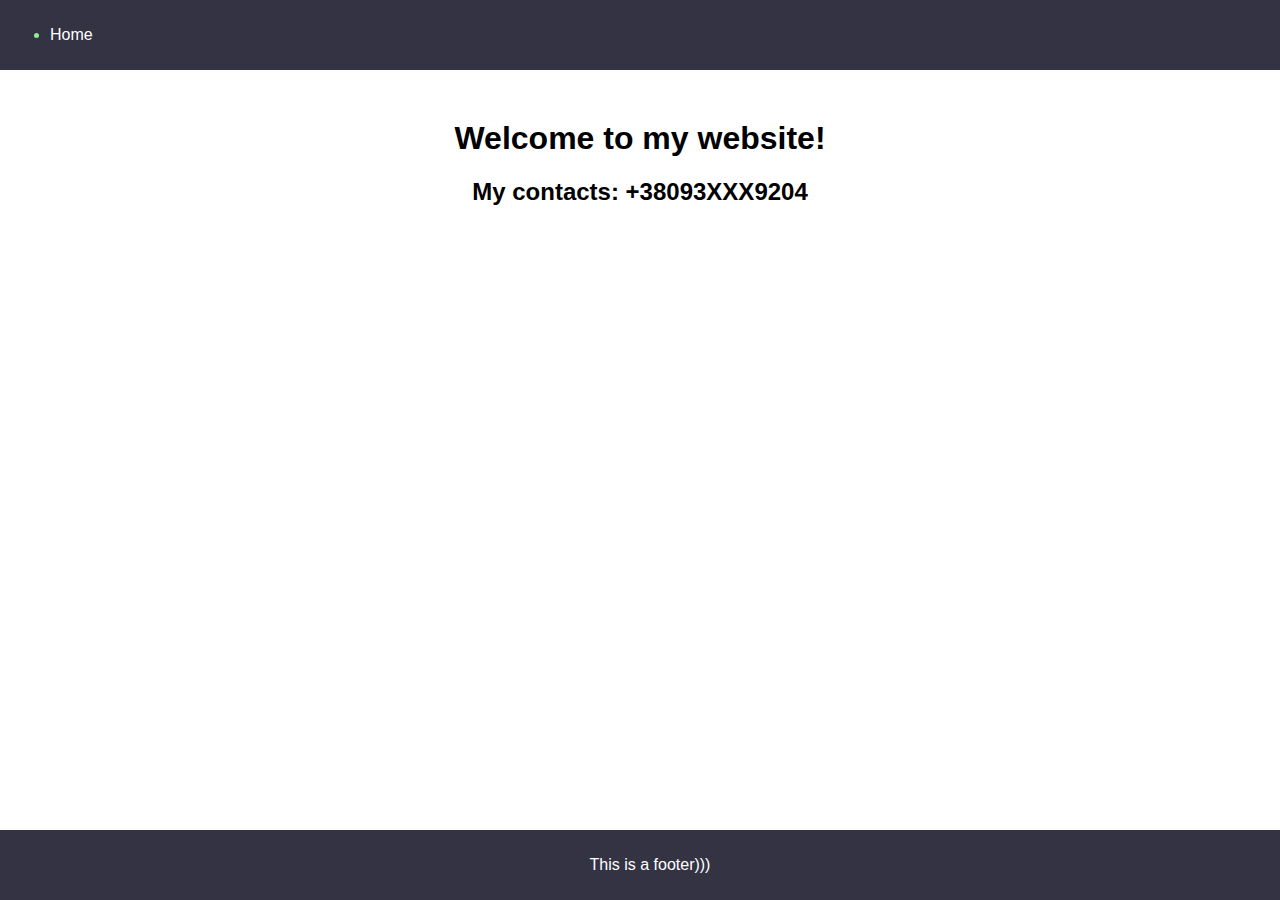
<file: index.html>
<!DOCTYPE html>
<html>
  <head>
    <title>Simple website</title>
	<link rel=stylesheet href=style.css>
  </head>
  <body>
    <nav>
      <ul>
        <li><a href="#">Home</a></li>
      </ul>
    </nav>
    
    <main>
      <h1>Welcome to my website!</h1>
	    <h2>My contacts: +38093XXX9204</h2>
    </main>
    
    <footer>
      <p>This is a footer)))</p>
    </footer>
  </body>
</html>
</file>
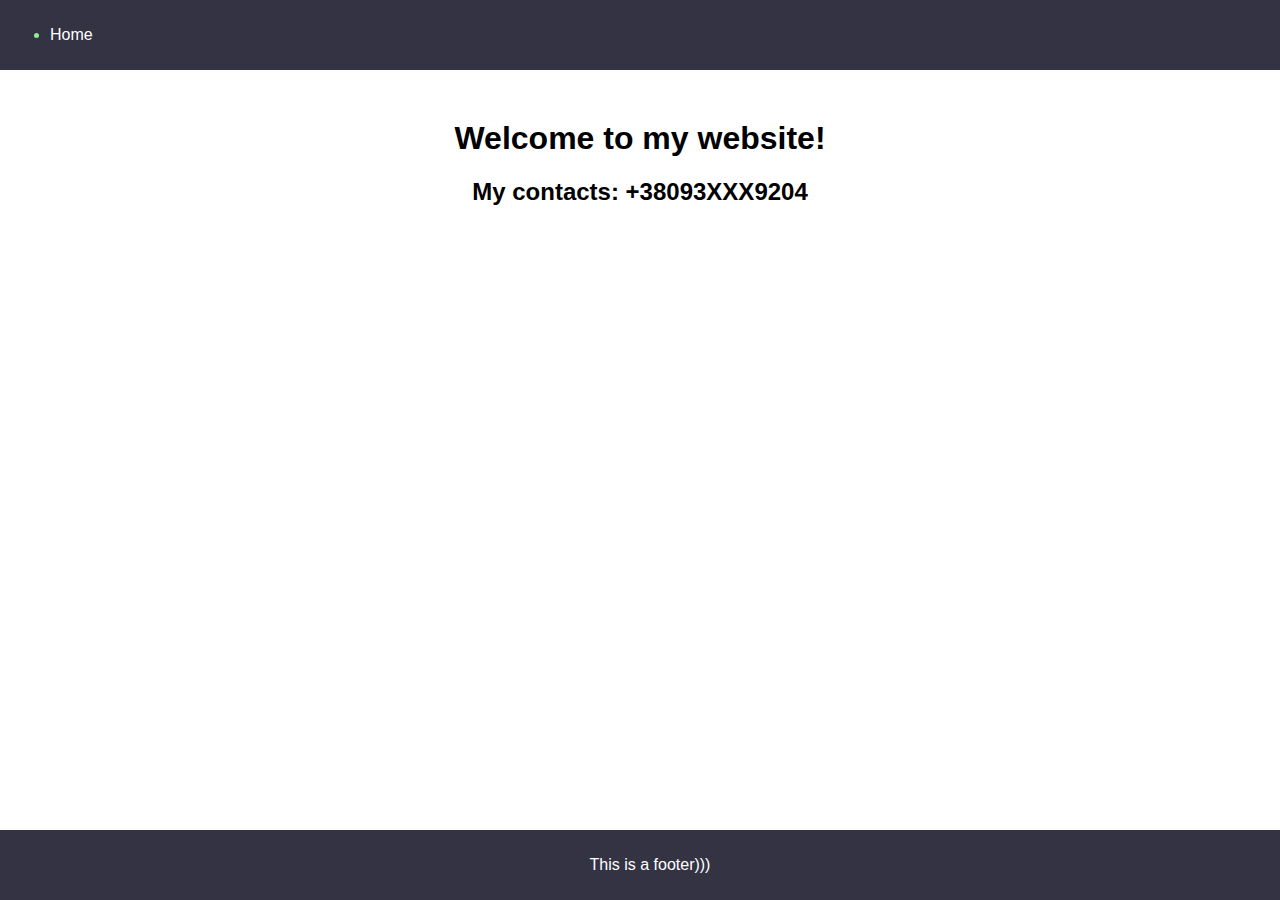
<file: Web-site.html>
<!DOCTYPE html>
<html>
  <head>
    <title>Simple website</title>
	<link rel=stylesheet href=Web-site.css>
  </head>
  <body>
    <nav>
      <ul>
        <li><a href="#">Home</a></li>
      </ul>
    </nav>
    
    <main>
      <h1>Welcome to my website!</h1>
	    <h2>My contacts: +38093XXX9204</h2>
    </main>
    
    <footer>
      <p>This is a footer)))</p>
    </footer>
  </body>
</html>
</file>
